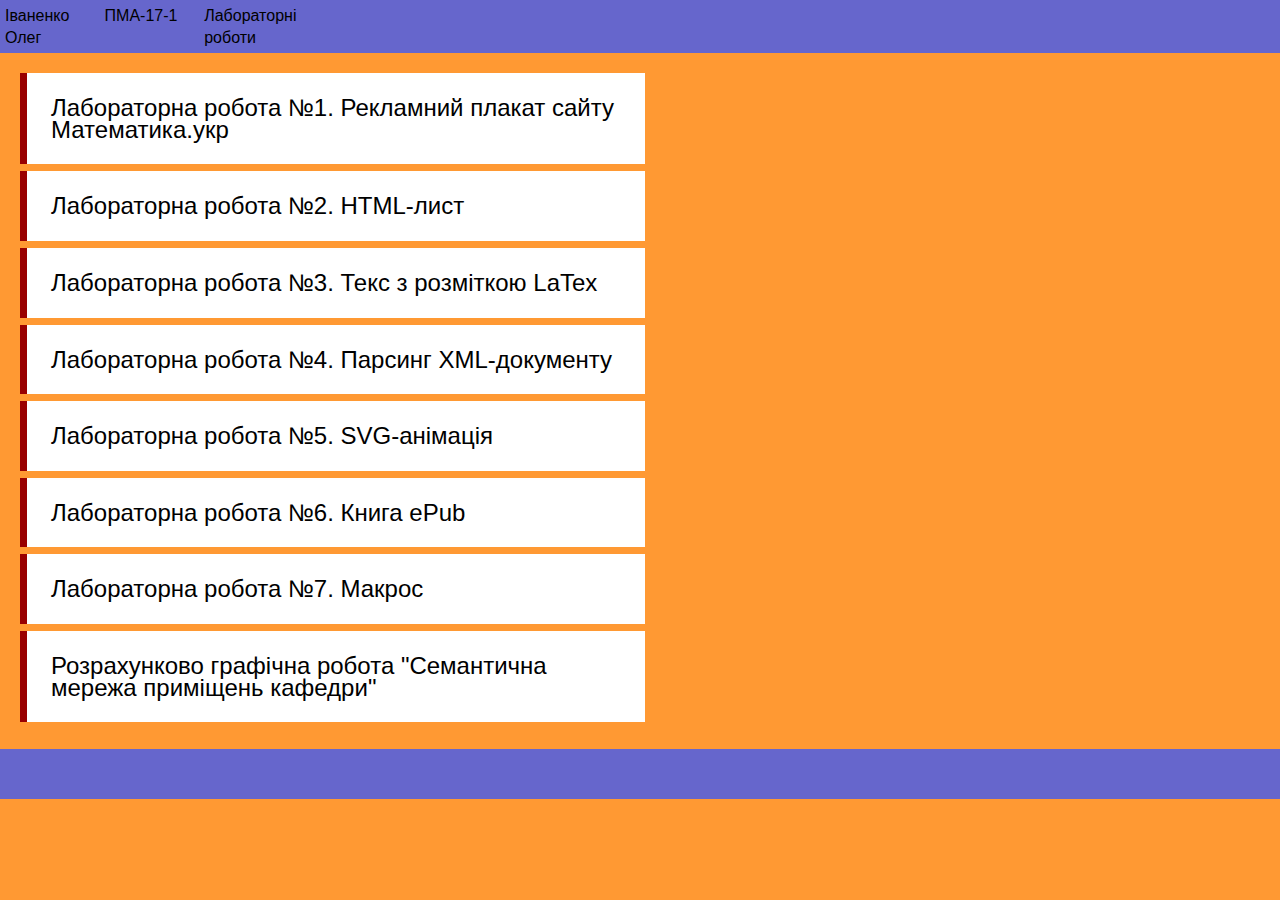
<file: index.html>
<!DOCTYPE html>
<html>
<head>
	<meta http-equiv="Content-Type" content="text/html; charset=UTF-8" />
	<meta name="keywords" content="test, site, website" />
	<meta name="description" content="Лабораторные работы по ООЭИ" />
	<link href="css/style.css" rel="stylesheet" type="text/css" />
	<link href="img/favicon.ico" rel="shortcut icon" type="image/x-icon" />
	<title>ООЕІ Лабораторні</title>
</head>
<body>
	<header>
		<div class="container-1">
			<div class="box">Іваненко Олег</div>
			<div class="box">ПМА-17-1</div>
			<div class="box">Лабораторні роботи</div>
		</div>
	</header>
	<div class="container-2">
		<div class="lb"><a href="labs\lb1\1.png">Лабораторна робота №1. Рекламний плакат сайту Математика.укр</a></div>
		<div class="lb"><a href="labs\lb2\mail.html">Лабораторна робота №2. HTML-лист</a></div>
		<div class="lb"><a href="labs\lb3\lb3.html">Лабораторна робота №3. Текс з розміткою LaTex</a></div>
		<div class="lb"><a href="labs\lb4\lb4.html">Лабораторна робота №4. Парсинг XML-документу</a></div>
		<div class="lb"><a href="labs\lb5\lb5.html">Лабораторна робота №5. SVG-анімація</a></div>
		<div class="lb"><a href="labs\lb6\MathArticles.epub">Лабораторна робота №6. Книга ePub</a></div>
		<div class="lb"><a href="labs\lb7\translate.vba">Лабораторна робота №7. Макрос</a></div>
		<div class="lb"><a href="labs\rgr\rgr.html">Розрахунково графічна робота "Семантична мережа приміщень кафедри"</a></div>
	</div>
	<footer>

	</footer>
</body>
</html>
</file>
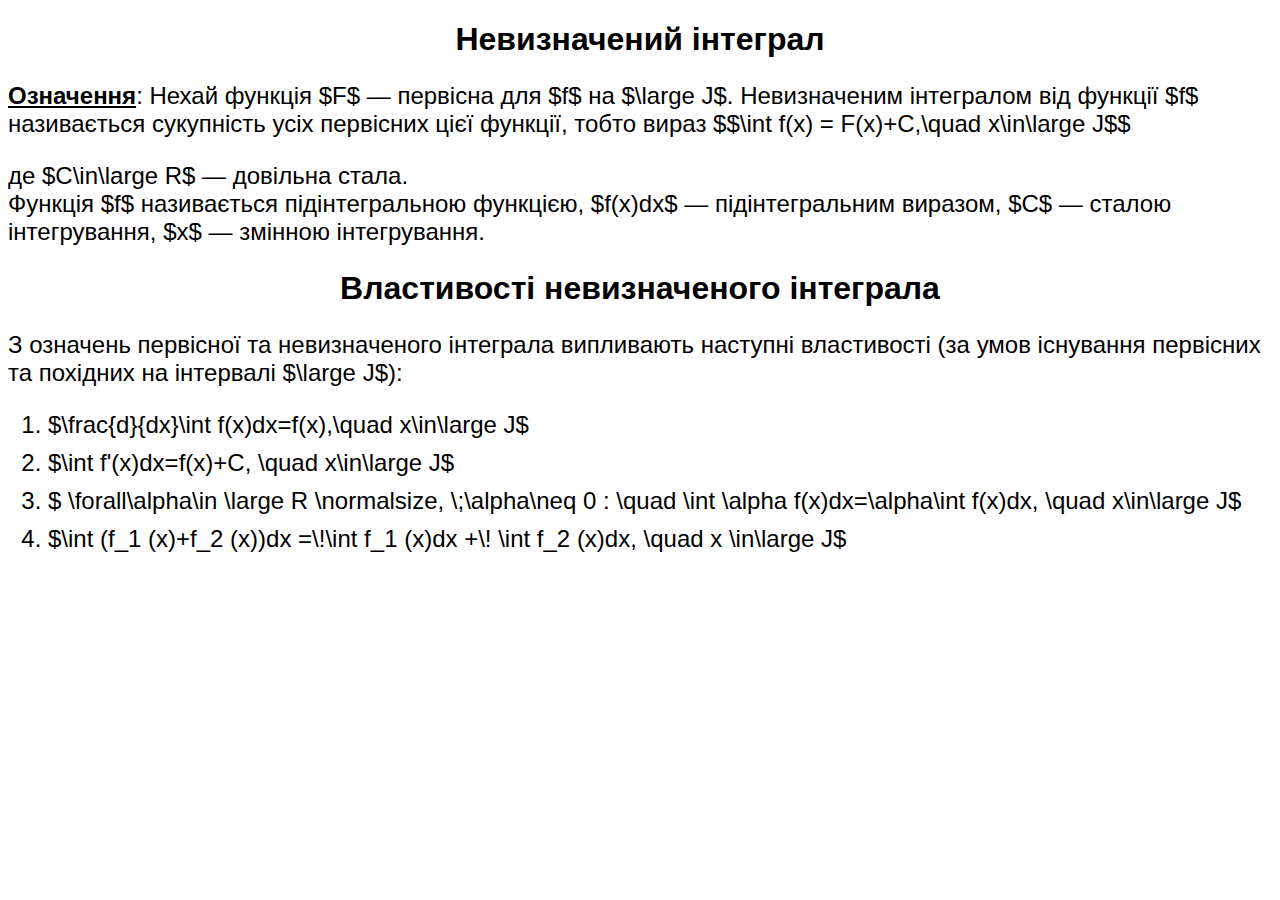
<file: labs/lb3/lb3.html>
<!DOCTYPE html>
<html>
<head>
  <meta http-equiv="Content-Type" content="text/html; charset=UTF-8" />
		<meta http-equiv="X-UA-Compatible" content="IE=edge" />
		<meta name="viewport" content="width=device-width, initial-scale=1">
		<script type="text/x-mathjax-config">
		  MathJax.Hub.Config({tex2jax: {inlineMath: [['$','$'], ['\\(','\\)']]}});
		</script>
		<script type="text/javascript" async
		  src="https://cdn.mathjax.org/mathjax/latest/MathJax.js?config=TeX-AMS_CHTML">
		</script>
		<style>
    * {text-align: center; font-family: Century Gothic, Arial, Helvetica, sans-serif;}
    p {font-size: 1.5em;}
    P.text {text-align: start;}
    u {font-weight: bold;}
    li {text-align: start; font-size: 1.5em; margin-top: 10px;}
		</style>
</head>
<body>
  <h1>Невизначений інтеграл</h1>
  <p class="text"><u>Означення</u>: Нехай функція $F$ — первісна для $f$ на $\large J$. Невизначеним інтегралом від функції $f$ називається сукупність усіх первісних цієї функції, тобто вираз
  $$\int f(x) = F(x)+C,\quad x\in\large J$$
  <p class="text">де $C\in\large R$ — довільна стала. <br> Функція $f$ називається підінтегральною функцією, $f(x)dx$ — підінтегральним виразом, $C$  — сталою інтегрування, $x$ — змінною інтегрування.
  <h1>Властивості невизначеного інтеграла</h1>
  <p class="text"> З означень первісної та невизначеного інтеграла випливають наступні властивості (за умов існування первісних та похідних на інтервалі $\large J$):
    <ol>
      <li>$\frac{d}{dx}\int f(x)dx=f(x),\quad x\in\large J$</li>
      <li>$\int f'(x)dx=f(x)+C, \quad x\in\large J$</li>
      <li>$ \forall\alpha\in \large R \normalsize, \;\alpha\neq 0 : \quad \int \alpha f(x)dx=\alpha\int f(x)dx, \quad x\in\large J$</li>
      <li>$\int (f_1 (x)+f_2 (x))dx =\!\int f_1 (x)dx +\! \int f_2 (x)dx, \quad x \in\large J$</li>
    </ol>
</body>
</html>
</file>
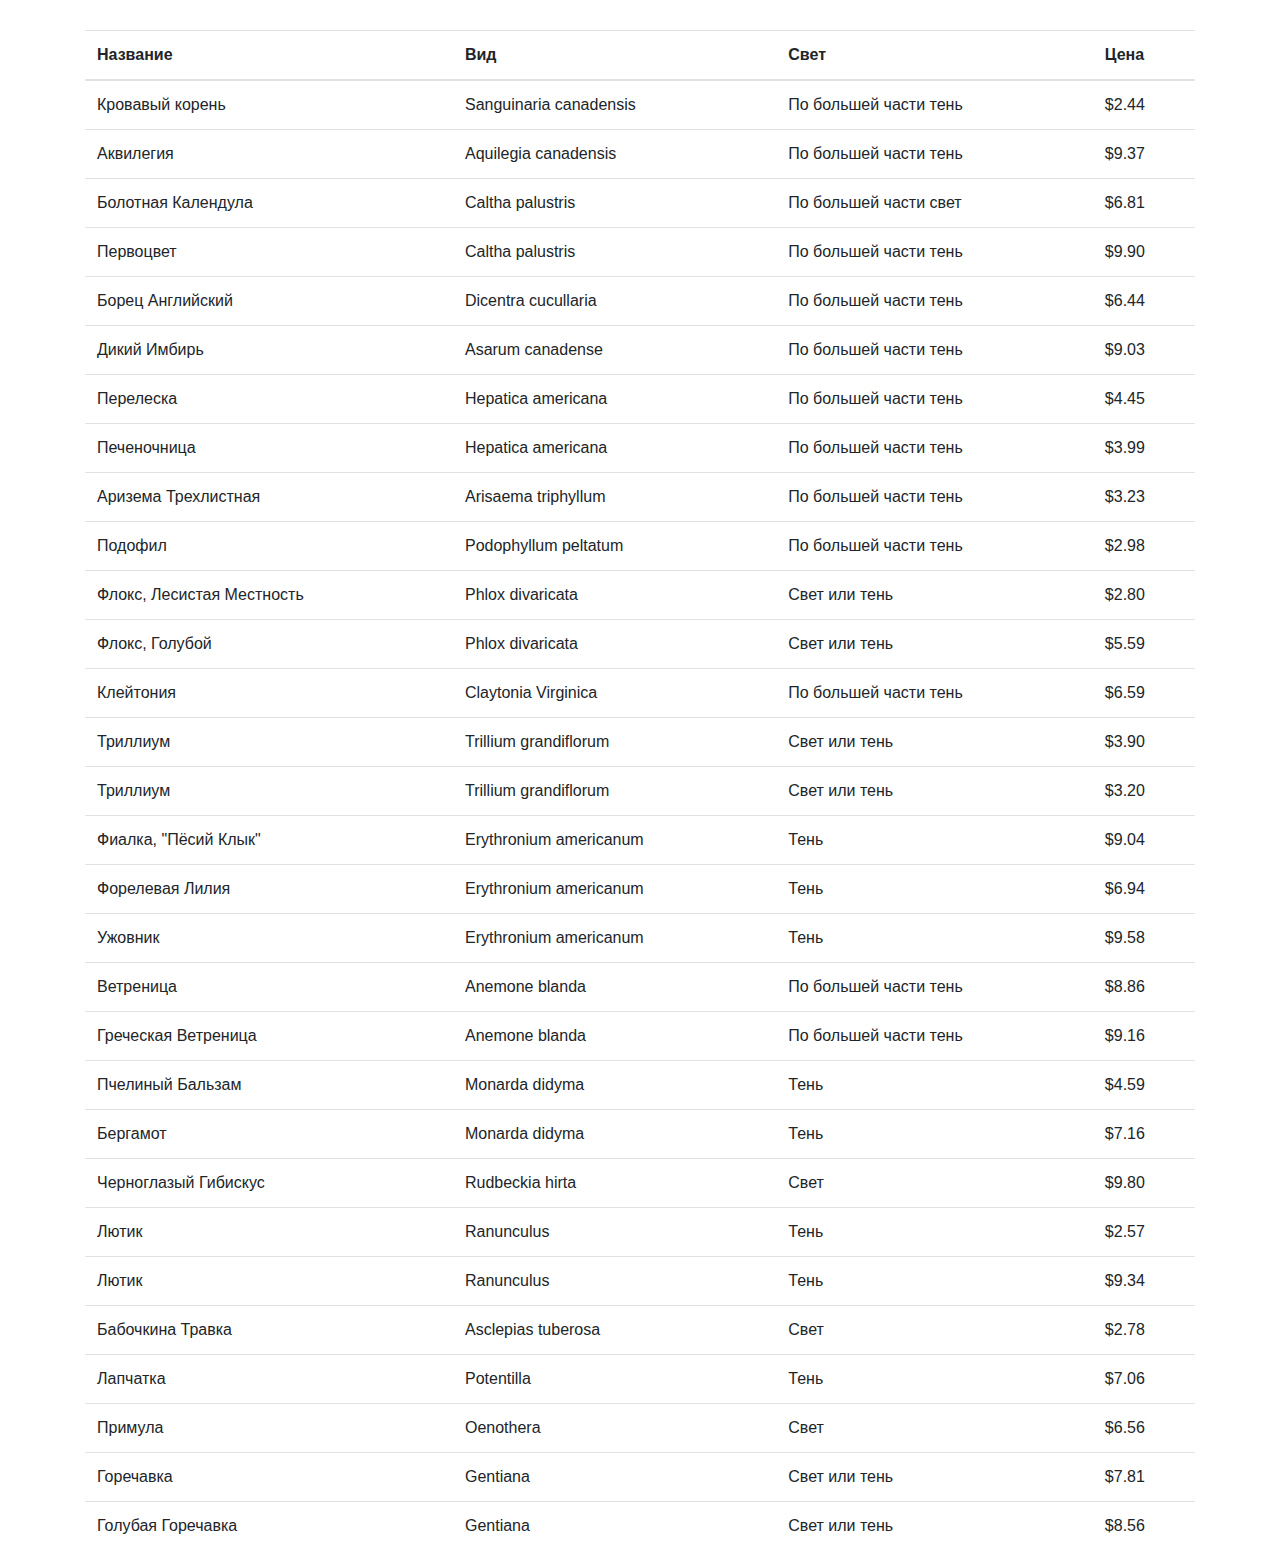
<file: labs/lb4/lb4.html>
<!DOCTYPE html>
<html lang="ru">
<head>
	<meta charset="UTF-8">
	<title>Plants</title>

	<style>
		body {
			padding-top: 30px;
		}
	</style>

	<link rel="stylesheet" href="https://stackpath.bootstrapcdn.com/bootstrap/4.3.1/css/bootstrap.min.css">
</head>
<body>
	<div>
		<div class="container">
			<table id="plants" class="table">
	          <thead>
	            <tr>
	              <th>Название</th>
	              <th>Вид</th>
	              <th>Свет</th>
	              <th>Цена</th>
	            </tr>
	          </thead>
	          <tbody>
	            <tr>
	              <td></td>
	              <td></td>
	              <td></td>
	              <td></td>
	            </tr>
	            <tr>
	              <td></td>
	              <td></td>
	              <td></td>
	              <td></td>
	            </tr>
	            <tr>
	              <td></td>
	              <td></td>
	              <td></td>
	              <td></td>
	            </tr>
	            <tr>
	              <td></td>
	              <td></td>
	              <td></td>
	              <td></td>
	            </tr>
	            <tr>
	              <td></td>
	              <td></td>
	              <td></td>
	              <td></td>
	            </tr>
	            <tr>
	              <td></td>
	              <td></td>
	              <td></td>
	              <td></td>
	            </tr>
	            <tr>
	              <td></td>
	              <td></td>
	              <td></td>
	              <td></td>
	            </tr>
	            <tr>
	              <td></td>
	              <td></td>
	              <td></td>
	              <td></td>
	            </tr>
	            <tr>
	              <td></td>
	              <td></td>
	              <td></td>
	              <td></td>
	            </tr>
	            <tr>
	              <td></td>
	              <td></td>
	              <td></td>
	              <td></td>
	            </tr>
	            <tr>
	              <td></td>
	              <td></td>
	              <td></td>
	              <td></td>
	            </tr>
	            <tr>
	              <td></td>
	              <td></td>
	              <td></td>
	              <td></td>
	            </tr>
	            <tr>
	              <td></td>
	              <td></td>
	              <td></td>
	              <td></td>
	            </tr>
	            <tr>
	              <td></td>
	              <td></td>
	              <td></td>
	              <td></td>
	            </tr>
	            <tr>
	              <td></td>
	              <td></td>
	              <td></td>
	              <td></td>
	            </tr>
	            <tr>
	              <td></td>
	              <td></td>
	              <td></td>
	              <td></td>
	            </tr>
	            <tr>
	              <td></td>
	              <td></td>
	              <td></td>
	              <td></td>
	            </tr>
	            <tr>
	              <td></td>
	              <td></td>
	              <td></td>
	              <td></td>
	            </tr>
	            <tr>
	              <td></td>
	              <td></td>
	              <td></td>
	              <td></td>
	            </tr>
	            <tr>
	              <td></td>
	              <td></td>
	              <td></td>
	              <td></td>
	            </tr>
	            <tr>
	              <td></td>
	              <td></td>
	              <td></td>
	              <td></td>
	            </tr>
	            <tr>
	              <td></td>
	              <td></td>
	              <td></td>
	              <td></td>
	            </tr>
	            <tr>
	              <td></td>
	              <td></td>
	              <td></td>
	              <td></td>
	            </tr>
	            <tr>
	              <td></td>
	              <td></td>
	              <td></td>
	              <td></td>
	            </tr>
	            <tr>
	              <td></td>
	              <td></td>
	              <td></td>
	              <td></td>
	            </tr>
	            <tr>
	              <td></td>
	              <td></td>
	              <td></td>
	              <td></td>
	            </tr>
	            <tr>
	              <td></td>
	              <td></td>
	              <td></td>
	              <td></td>
	            </tr>
	            <tr>
	              <td></td>
	              <td></td>
	              <td></td>
	              <td></td>
	            </tr>
	            <tr>
	              <td></td>
	              <td></td>
	              <td></td>
	              <td></td>
	            </tr>
	            <tr>
	              <td></td>
	              <td></td>
	              <td></td>
	              <td></td>
	            </tr>
	          </tbody>
	        </table>
		</div>
	</div>
</body>

<script>
	function ready() {
	    function Main(API, tableId) {
	      var XHRequest = 'onload' in new XMLHttpRequest() ? XMLHttpRequest : XDomainRequest;
	      var xml = new XHRequest();

	      xml.open('GET', API);

	      xml.onload = function () {
	          var xmlResponse = this.responseXML;
	          var plantsTb = document.getElementById(tableId).tBodies[0];
	          var tempArr = xmlResponse.getElementsByTagName('PLANT');
	          console.log(tempArr);
	          console.log(plantsTb);
	          for (var i = 0; i < plantsTb.rows.length; i++) {
	              var tableRow = plantsTb.rows[i];
	              console.log(tableRow);
	              console.log(tempArr);
	              tableRow.cells[0].innerHTML = tempArr[i].getElementsByTagName('COMMON')[0].innerHTML;
	              tableRow.cells[1].innerHTML = tempArr[i].getElementsByTagName('BOTANICAL')[0].innerHTML;
	              tableRow.cells[2].innerHTML = tempArr[i].getElementsByTagName('LIGHT')[0].innerHTML;
	              tableRow.cells[3].innerHTML = tempArr[i].getElementsByTagName('PRICE')[0].innerHTML;
	          }
	      };

	      xml.send();
	    }

	    var API = "https://hirohikoa.github.io/plant_catalog.xml";
	    var currencyTb = 'plants';
	    Main(API, currencyTb);
	}

	document.addEventListener("DOMContentLoaded", ready);
</script>

</html>
</file>
<file: css/style.css>
@charset "UTF-8";
* {
	margin: 0;
	padding: 0;
	outline: none;
	font-size: 1em;
	font-family: Century Gothic, sans-serif;
}

body {
	width: 100%;
	height: 100%;
	color: #000000;
	background: #ff9933;
	font-size: 1em;
	font-family: Century Gothic, sans-serif;
	line-height: 135%;
}

header, footer {
	width: 100%;
	background-color: #6666cc;
	min-height: 50px;
}

@media (min-width: 500px){
	.container-1, .container-2 {
		display: flex;	
	}

	.container-1 {
		justify-content: flex-start;
		align-items: stretch;
	}
}

.box {
	margin: 5px;
	flex-basis: 7%;
}

.box:hower {
	
}

.container-2 {
	padding: 20px;
	align-items: stretch;
	flex-wrap: wrap;
}

.lb {
	font-size: 1.5em;
	flex-basis: 46%;
	margin-bottom: 7px;
	margin-right: 7px;
	padding: 1em;
	background-color: #ffffff;
	border-left: 7px solid #990000;
}

.lb:hover {
	background-color: #990000;
	text-decoration: none;
	transition: 0.6s ease;
	-moz-transition: 0.6s ease;
	-webkit-transition: 0.6s ease;
	-ms-transition: 0.6s ease;
}

.lb:active {
	border-left: 7px solid #339933;
	background-color: #339933;
	transition: 0.01s;
	-moz-transition: 0.01s;
	-webkit-transition: 0.01s;
	-ms-transition: 0.01s;
}

a {
	color: #000000;
	text-decoration: none;
}

a:hover {
	color: #00008B;
	text-decoration: none;
	transition: all.6s ease;
	-moz-transition: all.6s ease;
	-webkit-transition: all.6s ease;
	-ms-transition: all.6s ease;
}

a:active {
	color: #FF0000;
}

img {
	max-width: 100%;
	height: auto;
	width: auto\9;
}

/* Блок для выделения */

::selection {
		background: #7B68EE;
		color:#fff;
}
::-moz-selection {
		background: #7B68EE;
		color:#fff;
}
</file>
